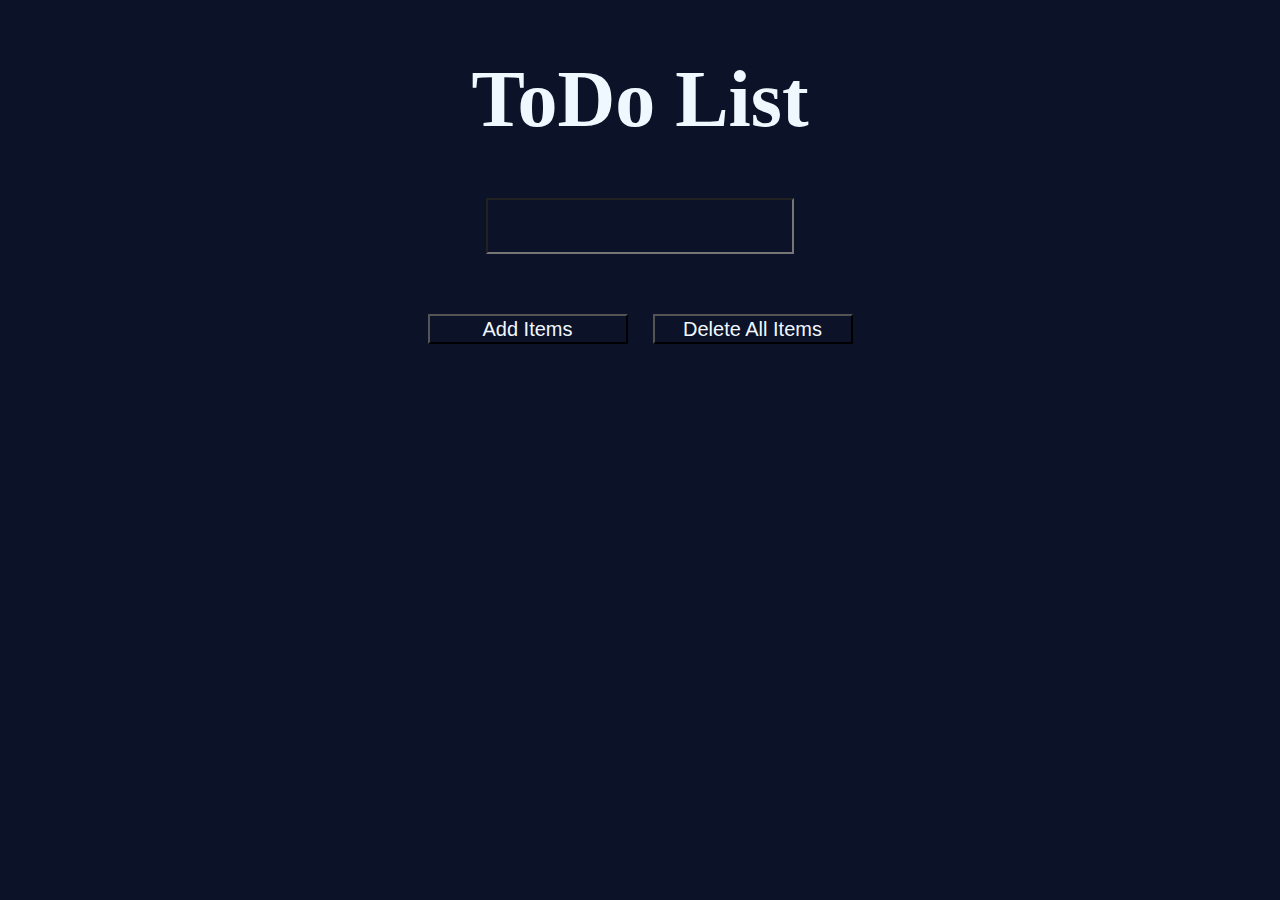
<file: index.html>
<!DOCTYPE html>
<html lang="en">
<head>
    <meta charset="UTF-8">
    <meta name="viewport" content="width=device-width, initial-scale=1.0">
    <title>TODO APP</title>
    <link rel="stylesheet" href="style.css">
</head>
<body>
    
<div style="text-align: center;" id="todo-str">
    <h1 style="font-size: 80px ;">ToDo List</h1>
    <span>
    <input type="text" name="" id="todo-input">
</span>
<br>
<span>
    <button  onclick="addtodo()" class="btn-todo">Add Items</button>

    <button onclick="deletetodo()" class="btn-todo" >Delete All Items</button>
    
</span>


</div>

<div>
    <ol id="listItems" style="text-align:center; list-style: none;">

    </ol>
</div>



    <script src="app.js"></script>
</body>
</html>
</file>
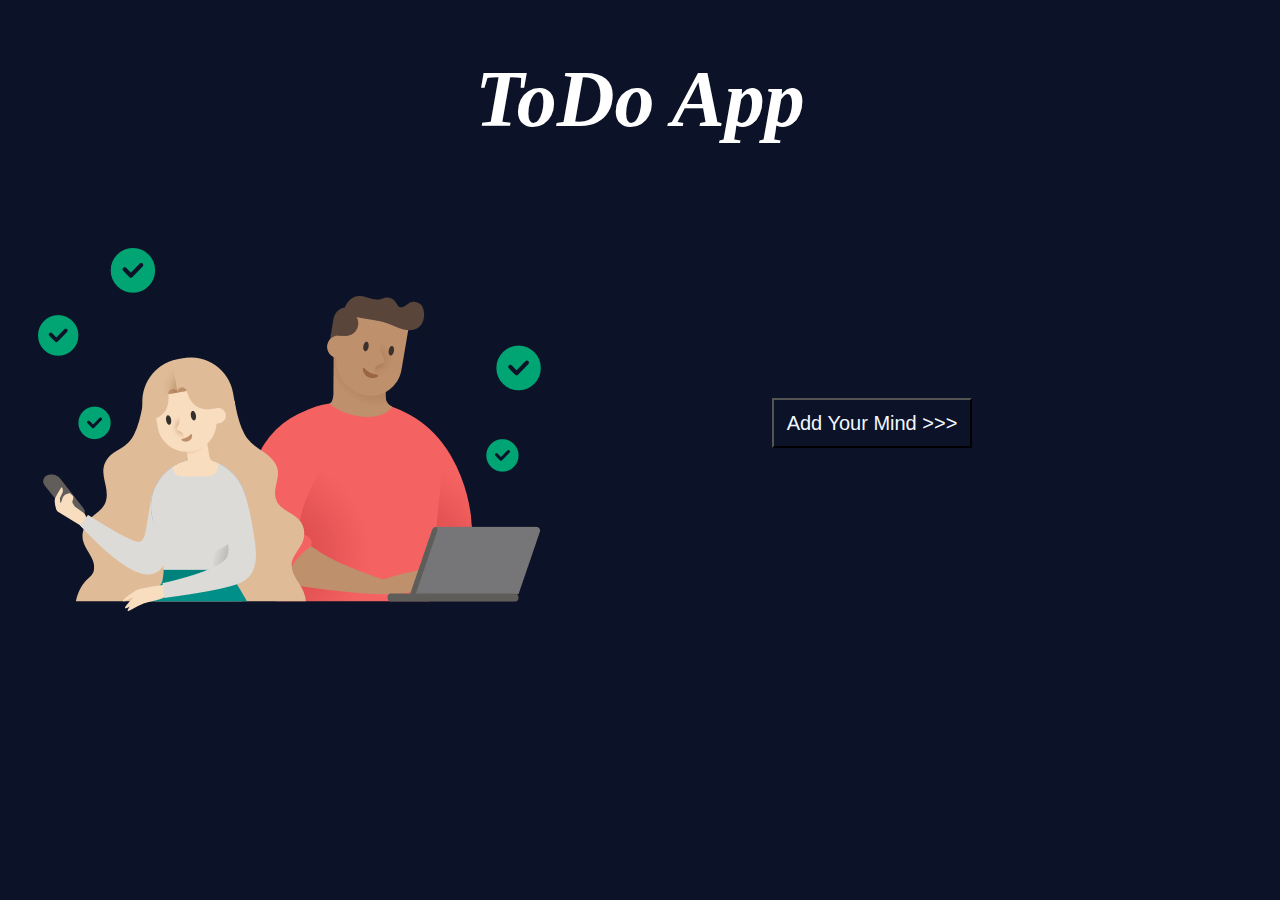
<file: login.html>
<!DOCTYPE html>
<html lang="en">
<head>
    <meta charset="UTF-8">
    <meta name="viewport" content="width=device-width, initial-scale=1.0">
    <title>Document</title>
    <link rel="stylesheet" href="style.css">
</head>
<body>
    <h1 style="color: white; font-size:80px; text-align:center; font-style:italic;">ToDo App</h1>

    <div style="display: flex;">
       
        <img src="firstpage.png" alt="" class="img1">
        <a href="index.html">
        <button   onclick="" id="btn-add">Add Your Mind >>></button></a>
    </div>

    
    <script src="app.js"></script>
</body>
</html>
</file>
<file: style.css>
*{
    background-color: #0c1227;
    color: aliceblue;
    font-size: 20px;
    
}
.img1{
    max-height:50%;
    max-width: 50%;
    margin: 50px 30px;
}

#btn-add{
    height: 50px;
    width: 200px;
    margin-top: 200px ;
    margin-left: 200px;
    color: aliceblue;

}
#todo-input{

    width: 300px;
    height: 50px;
    margin-bottom: 50px;
    font-size: 30px;
}
#todo-str{
     border: #a0aee1;
     box-shadow: #a0aee1 5px;
    
}
.btn-todo{
    width: 200px;
    height: 30px;
    margin: 10px;
    font-size: 20px;
}
</file>
